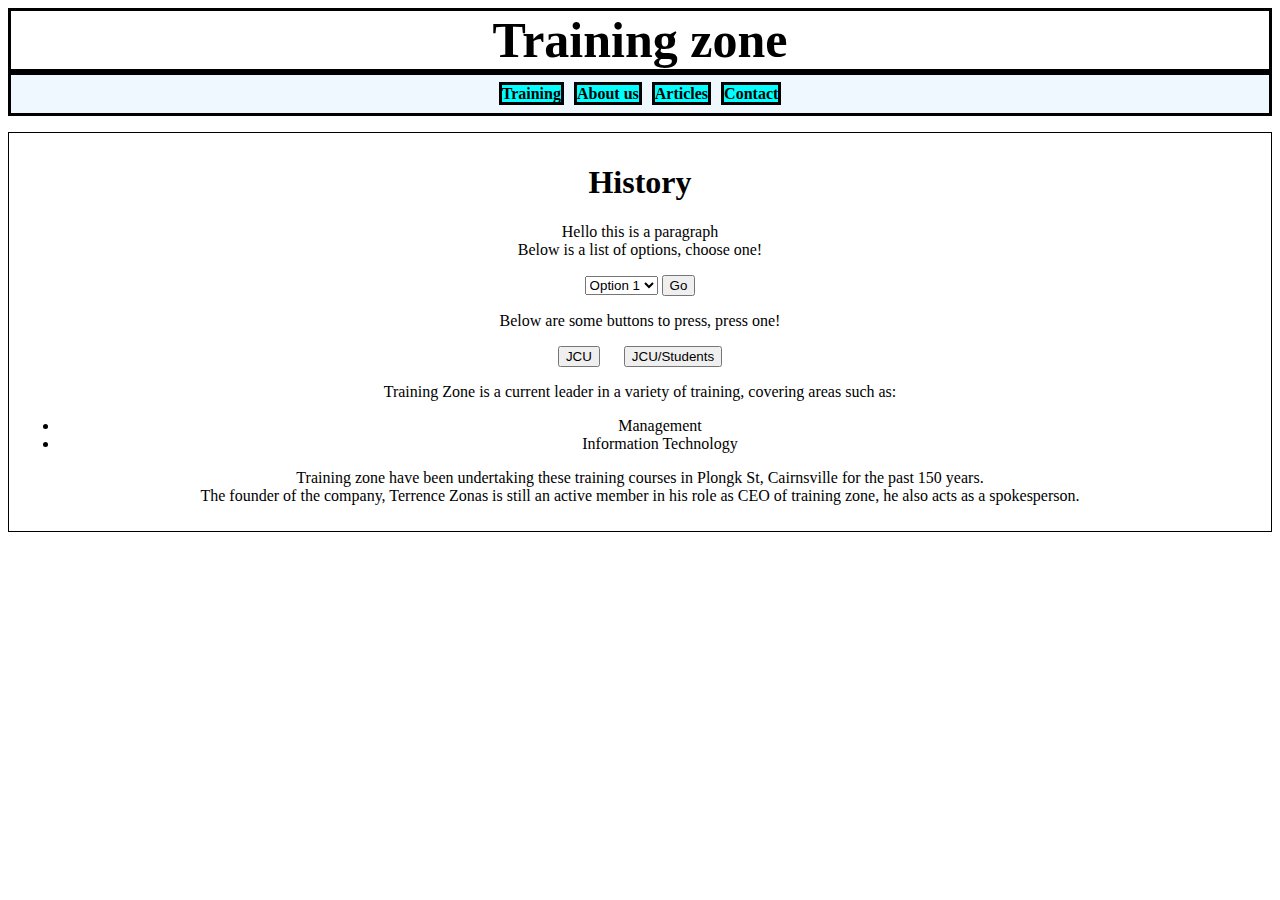
<file: index.html>
<!doctype html>
<html>
<head>
<meta charset="utf-8">
<title>Training zone - Home</title>

<link href="stylesheet.css" rel="stylesheet" type="text/css">
</head>

<body>
<header class="banner">Training zone</header>
<p class="nav"><span class="box">Training</span><span class="box">About us</span><span class="box">Articles</span><span class="box">Contact</span></p> 
<div class="content">
<h1>History</h1>
<p>Hello this is a paragraph<br>Below is a list of options, choose one!<br>
<form>
<select name="Options">
	<option>Option 1</option>
	<option>Option 2</option>
	<option>Option 3</option>
</select>
<button type="button">Go</button>
</form>
<p>Below are some buttons to press, press one!</p>
<div>
<a href="https://www.jcu.edu.au/"><button>JCU</button></a>
&emsp;
<a href="https://www.jcu.edu.au/students"><button>JCU/Students</button></a>
</div>
<p>Training Zone is a current leader in a variety of training, covering areas such as:
<br>
<ul>
	<li>Management</li>
	<li>Information Technology</li>
</ul>
Training zone have been undertaking these training courses in Plongk St, Cairnsville for the past 150 years.<br> The founder of the company, Terrence Zonas is still an active member in his role as CEO of training zone, he also acts as a spokesperson.
</p>
</p>
</div>
</body>
</html>
</file>
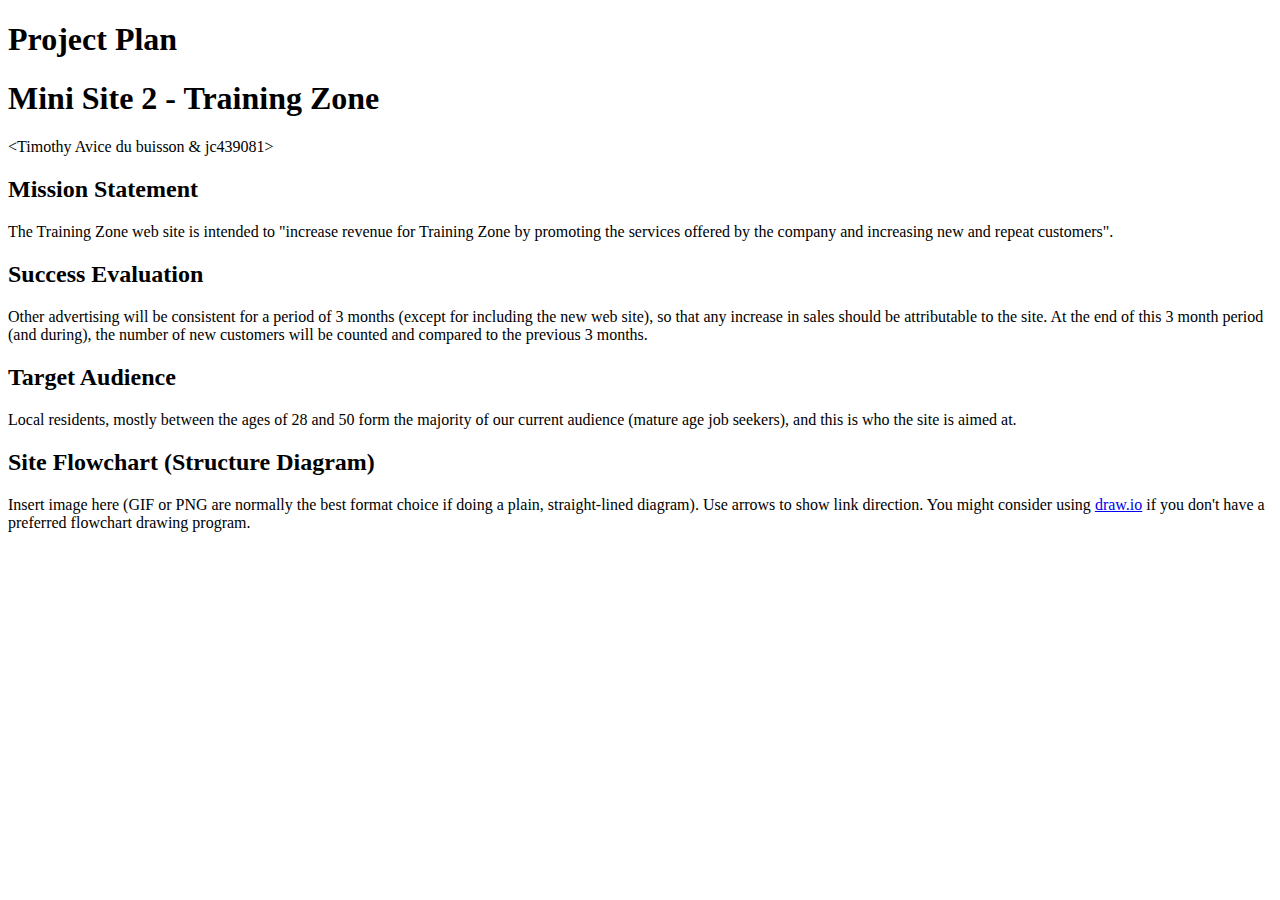
<file: plan.html>
<!DOCTYPE HTML PUBLIC "-//W3C//DTD HTML 4.01 Transitional//EN" "http://www.w3.org/TR/html4/loose.dtd">
<html>
<head>
<title>Project Plan for Training Zone</title>
<meta http-equiv="Content-Type" content="text/html; charset=iso-8859-1"></head>

<body>
  <h1> Project Plan</h1>
  <h1> Mini Site 2 - Training Zone</h1>
  <p>&lt;Timothy Avice du buisson &amp; jc439081&gt; </p>
<h2>Mission Statement</h2>
  <p>The Training Zone web site is intended to &quot;increase revenue for Training Zone by promoting the services offered by the company and increasing new and repeat customers&quot;.
   </p>
  <h2>Success Evaluation</h2>
<p> Other advertising will be consistent for a period of 3 months (except for including the new web site), so that any increase in sales should be attributable to the site. At the end of this 3 month period (and during), the number of new customers will be counted and compared to the previous 3 months.</p>
<h2>Target Audience</h2>
<p>Local residents, mostly between the ages of 28 and 50 form the majority of our current audience (mature age job seekers), and this is who the site is aimed at. </p>
<h2>Site Flowchart (Structure Diagram)</h2>
<p>    Insert image here (GIF or PNG are normally the best format choice if doing a plain, straight-lined diagram). Use arrows to show link direction. You might consider using <a href="http://draw.io" target="_blank">draw.io</a> if you don't have a preferred flowchart drawing program.</p>
</body>
</html>
</file>
<file: stylesheet.css>
@charset "utf-8";
.banner{
	text-align: center;
	Background-color: white;
	border:solid black;
	font-weight: bolder;
	font-size: 50px;
}
.box{
	width: 100px;
	height: 50px;
	border: solid black;
	text-align:center;
	font-weight: bold;
	background-color: aqua;
	margin-left: 5px;
	margin-right: 5px;
}
.nav{
	text-align: center;
	border: solid;
	background-color: aliceblue;
	padding: 10px;
	margin-top:0px;
}
.content{
	
	padding: 10px;
	text-align:center;
	border:solid thin black;
}
</file>
